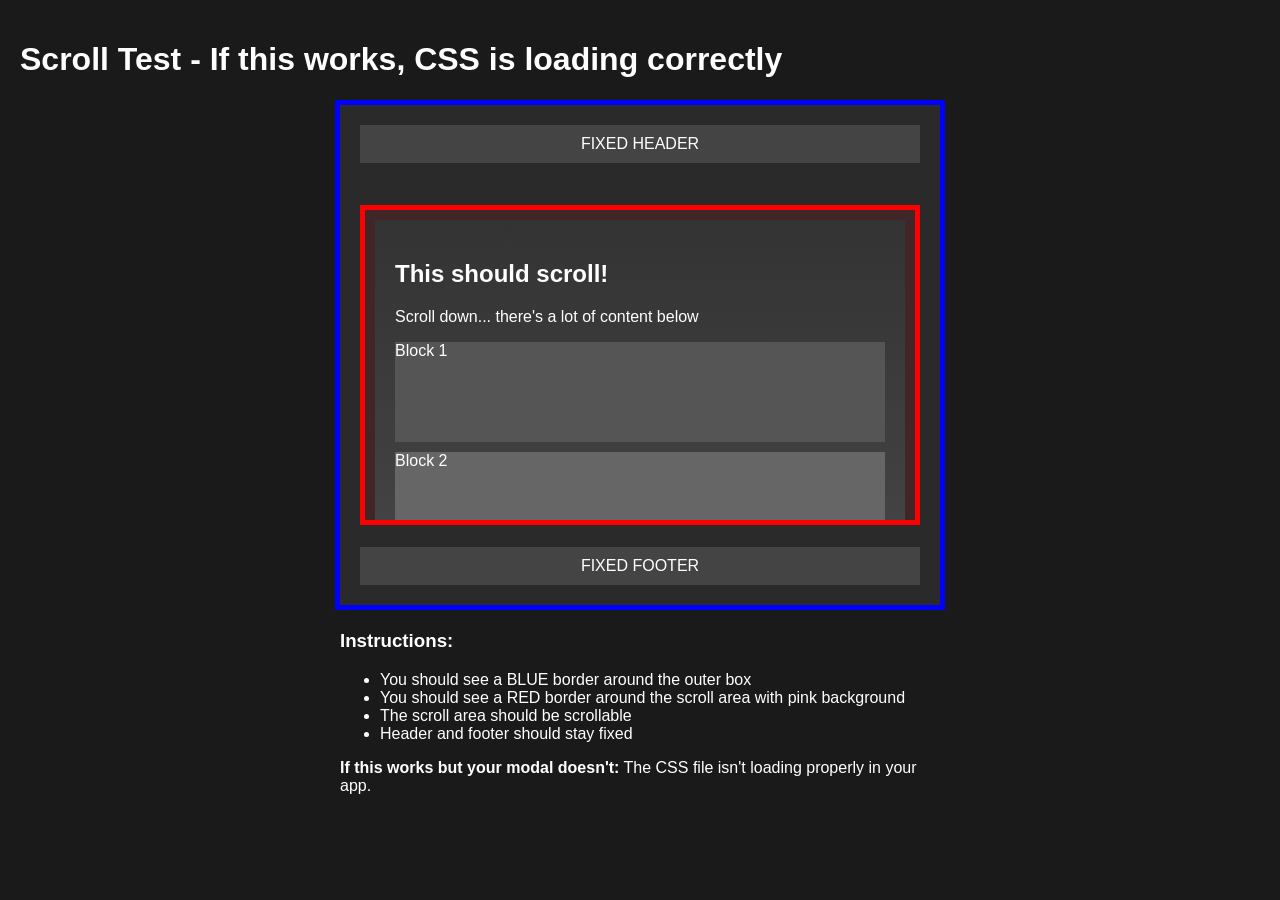
<file: ui/test-scroll.html>
<!DOCTYPE html>
<html>
<head>
    <title>Scroll Test</title>
    <style>
        body {
            margin: 0;
            padding: 20px;
            font-family: Arial, sans-serif;
            background: #1a1a1a;
            color: white;
        }
        
        .test-box {
            width: 600px;
            height: 500px;
            border: 5px solid blue;
            position: relative;
            background: #2a2a2a;
            margin: 20px auto;
        }
        
        .scroll-area {
            position: absolute;
            top: 100px;
            left: 20px;
            right: 20px;
            bottom: 80px;
            overflow-y: scroll;
            background: rgba(255,0,0,0.1);
            border: 5px solid red;
            padding: 10px;
        }
        
        .tall-content {
            min-height: 800px;
            background: linear-gradient(to bottom, #333, #666);
            padding: 20px;
        }
        
        .header {
            position: absolute;
            top: 20px;
            left: 20px;
            right: 20px;
            background: #444;
            padding: 10px;
            text-align: center;
        }
        
        .footer {
            position: absolute;
            bottom: 20px;
            left: 20px;
            right: 20px;
            background: #444;
            padding: 10px;
            text-align: center;
        }
    </style>
</head>
<body>
    <h1>Scroll Test - If this works, CSS is loading correctly</h1>
    
    <div class="test-box">
        <div class="header">FIXED HEADER</div>
        
        <div class="scroll-area">
            <div class="tall-content">
                <h2>This should scroll!</h2>
                <p>Scroll down... there's a lot of content below</p>
                <div style="height: 100px; background: #555; margin: 10px 0;">Block 1</div>
                <div style="height: 100px; background: #666; margin: 10px 0;">Block 2</div>
                <div style="height: 100px; background: #555; margin: 10px 0;">Block 3</div>
                <div style="height: 100px; background: #666; margin: 10px 0;">Block 4</div>
                <div style="height: 100px; background: #555; margin: 10px 0;">Block 5</div>
                <div style="height: 100px; background: #666; margin: 10px 0;">Block 6</div>
                <div style="height: 100px; background: #555; margin: 10px 0;">Block 7</div>
                <h2>END OF CONTENT</h2>
            </div>
        </div>
        
        <div class="footer">FIXED FOOTER</div>
    </div>
    
    <div style="margin: 20px auto; max-width: 600px;">
        <h3>Instructions:</h3>
        <ul>
            <li>You should see a BLUE border around the outer box</li>
            <li>You should see a RED border around the scroll area with pink background</li>
            <li>The scroll area should be scrollable</li>
            <li>Header and footer should stay fixed</li>
        </ul>
        
        <p><strong>If this works but your modal doesn't:</strong> The CSS file isn't loading properly in your app.</p>
    </div>
</body>
</html>
</file>
